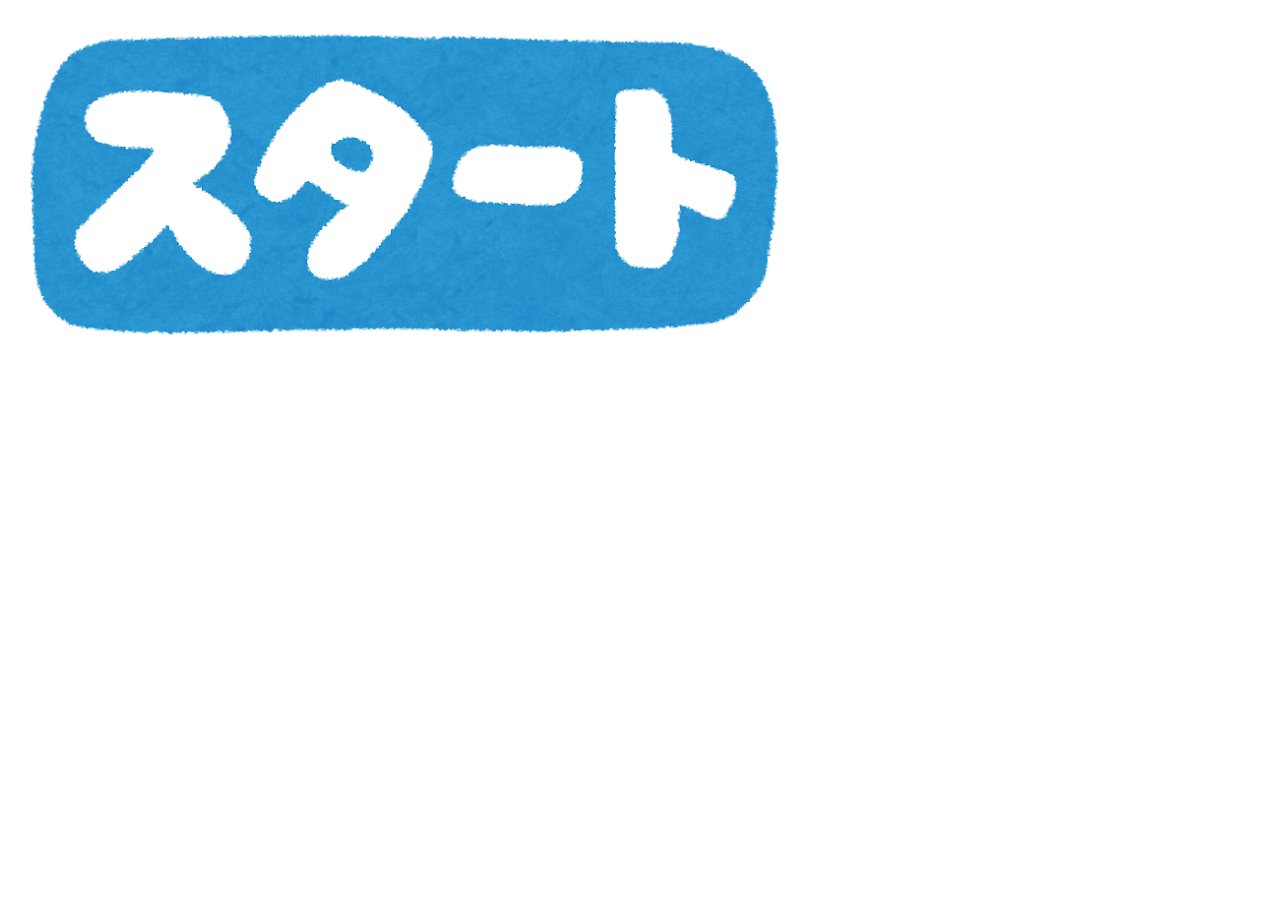
<file: index.html>
<!DOCTYPE html>
<html lang="ja">
<head>
    <meta charset="UTF-8">
    <meta http-equiv="X-UA-Compatible" content="IE=edge">
    <meta name="viewport" content="width=device-width, initial-scale=1.0">
    <title>クイズバトル!!!</title>
    <script>
        
    </script>
</head>
<body>
    <a href="game.html"><img src="text_start.png" alt="スタートボタン"></a>
</body>
</html>
</file>
